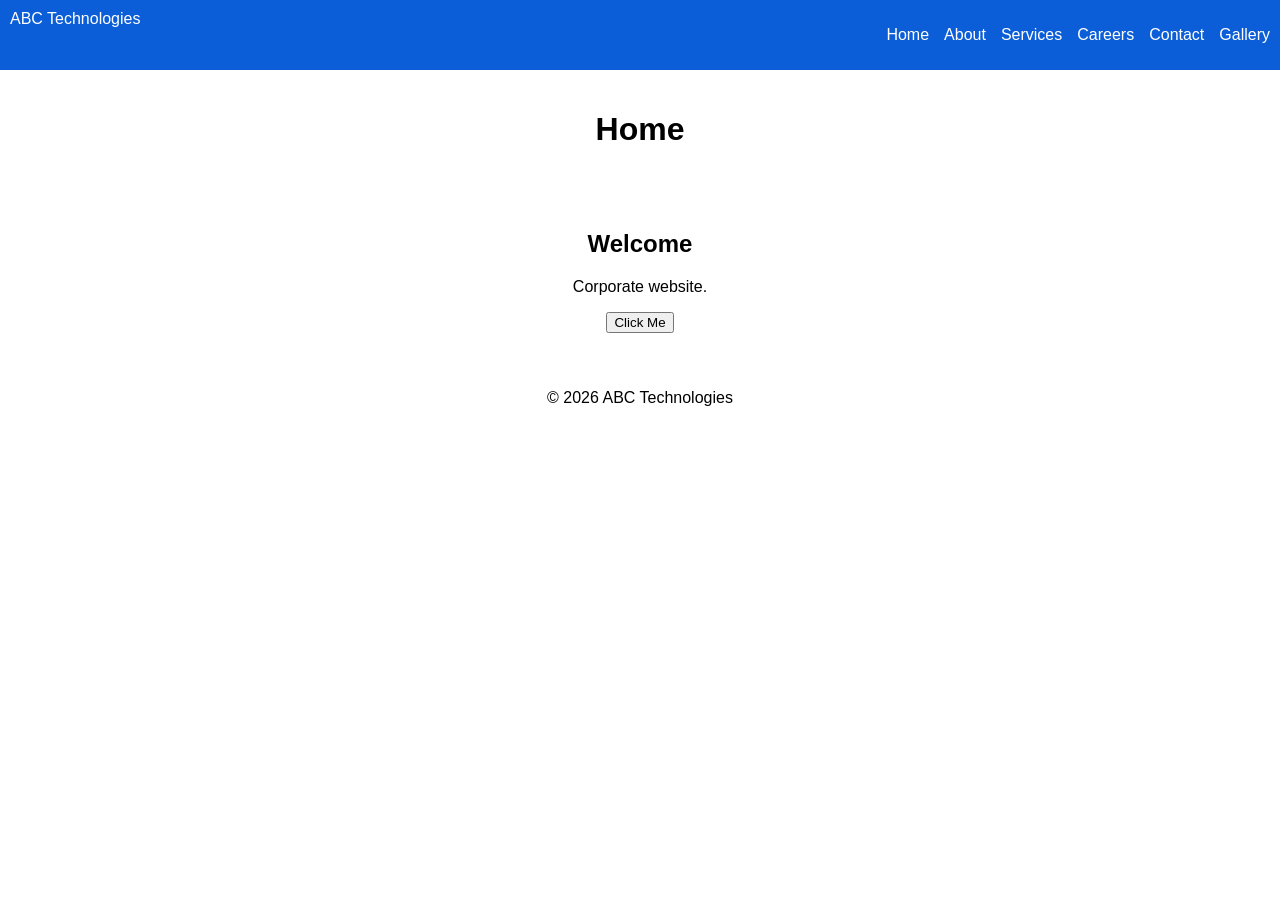
<file: index.html>
<!DOCTYPE html><html><head><meta charset='UTF-8'><meta name='viewport' content='width=device-width,initial-scale=1'><title>Home</title><link rel='stylesheet' href='css/style.css'></head><body><nav><div class="logo">ABC Technologies</div><ul>
<li><a href="index.html">Home</a></li><li><a href="about.html">About</a></li>
<li><a href="services.html">Services</a></li><li><a href="careers.html">Careers</a></li>
<li><a href="contact.html">Contact</a></li><li><a href="gallery.html">Gallery</a></li></ul></nav><header><h1>Home</h1></header><main><h2>Welcome</h2><p>Corporate website.</p><button onclick='showMessage()'>Click Me</button></main><footer><p>&copy; 2026 ABC Technologies</p></footer><script src='js/script.js'></script></body></html>
</file>
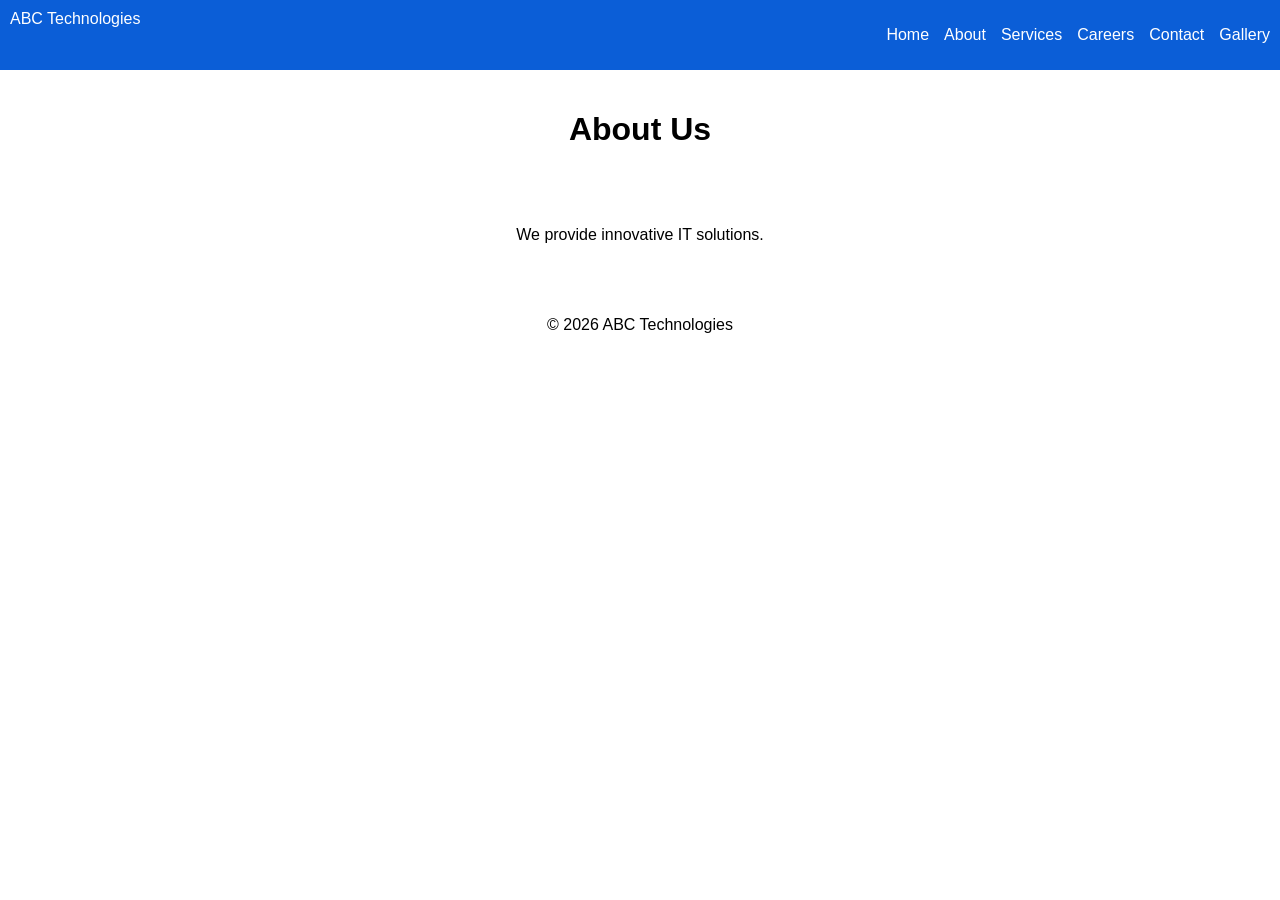
<file: about.html>
<!DOCTYPE html><html><head><meta charset='UTF-8'><meta name='viewport' content='width=device-width,initial-scale=1'><title>About Us</title><link rel='stylesheet' href='css/style.css'></head><body><nav><div class="logo">ABC Technologies</div><ul>
<li><a href="index.html">Home</a></li><li><a href="about.html">About</a></li>
<li><a href="services.html">Services</a></li><li><a href="careers.html">Careers</a></li>
<li><a href="contact.html">Contact</a></li><li><a href="gallery.html">Gallery</a></li></ul></nav><header><h1>About Us</h1></header><main><p>We provide innovative IT solutions.</p></main><footer><p>&copy; 2026 ABC Technologies</p></footer><script src='js/script.js'></script></body></html>
</file>
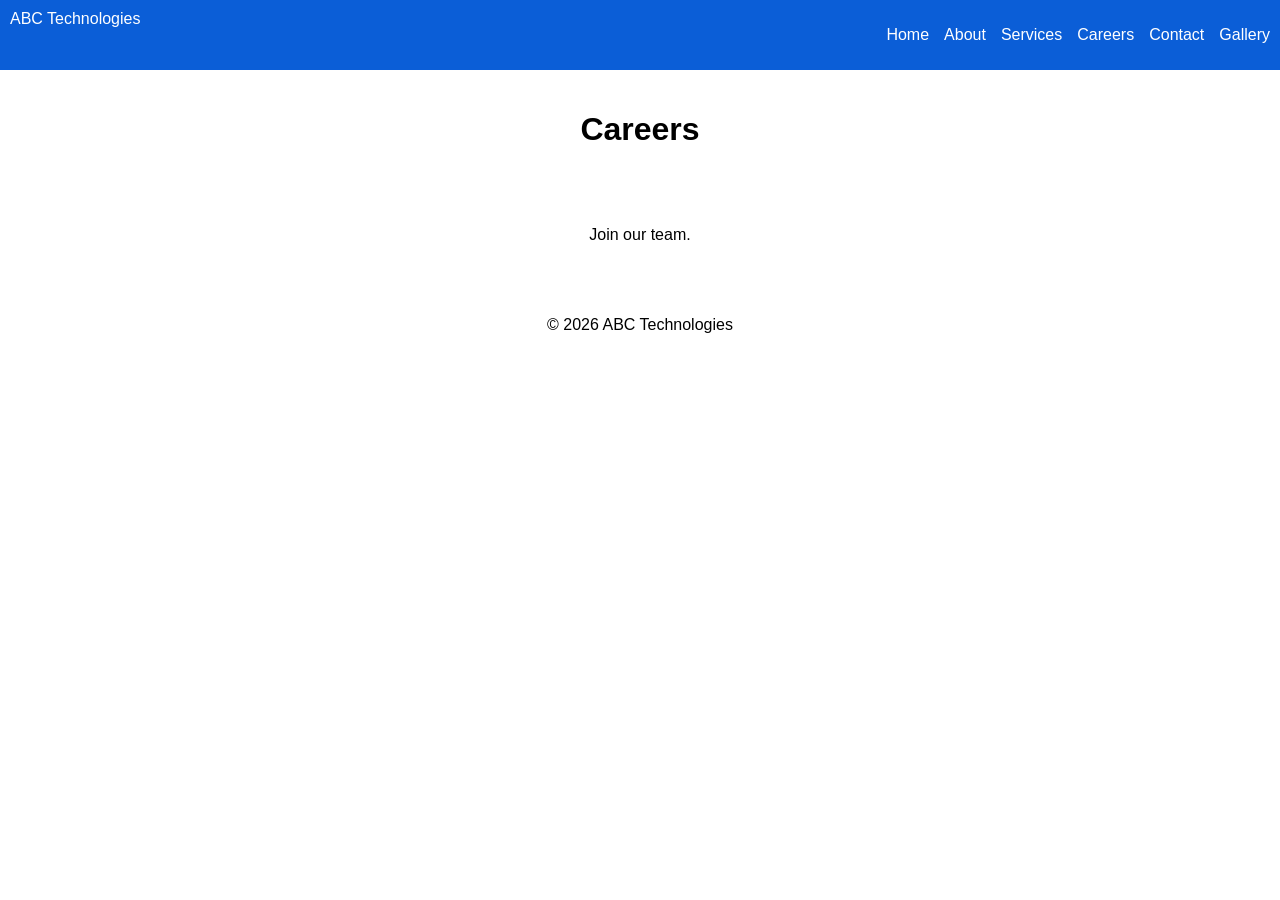
<file: careers.html>
<!DOCTYPE html><html><head><meta charset='UTF-8'><meta name='viewport' content='width=device-width,initial-scale=1'><title>Careers</title><link rel='stylesheet' href='css/style.css'></head><body><nav><div class="logo">ABC Technologies</div><ul>
<li><a href="index.html">Home</a></li><li><a href="about.html">About</a></li>
<li><a href="services.html">Services</a></li><li><a href="careers.html">Careers</a></li>
<li><a href="contact.html">Contact</a></li><li><a href="gallery.html">Gallery</a></li></ul></nav><header><h1>Careers</h1></header><main><p>Join our team.</p></main><footer><p>&copy; 2026 ABC Technologies</p></footer><script src='js/script.js'></script></body></html>
</file>
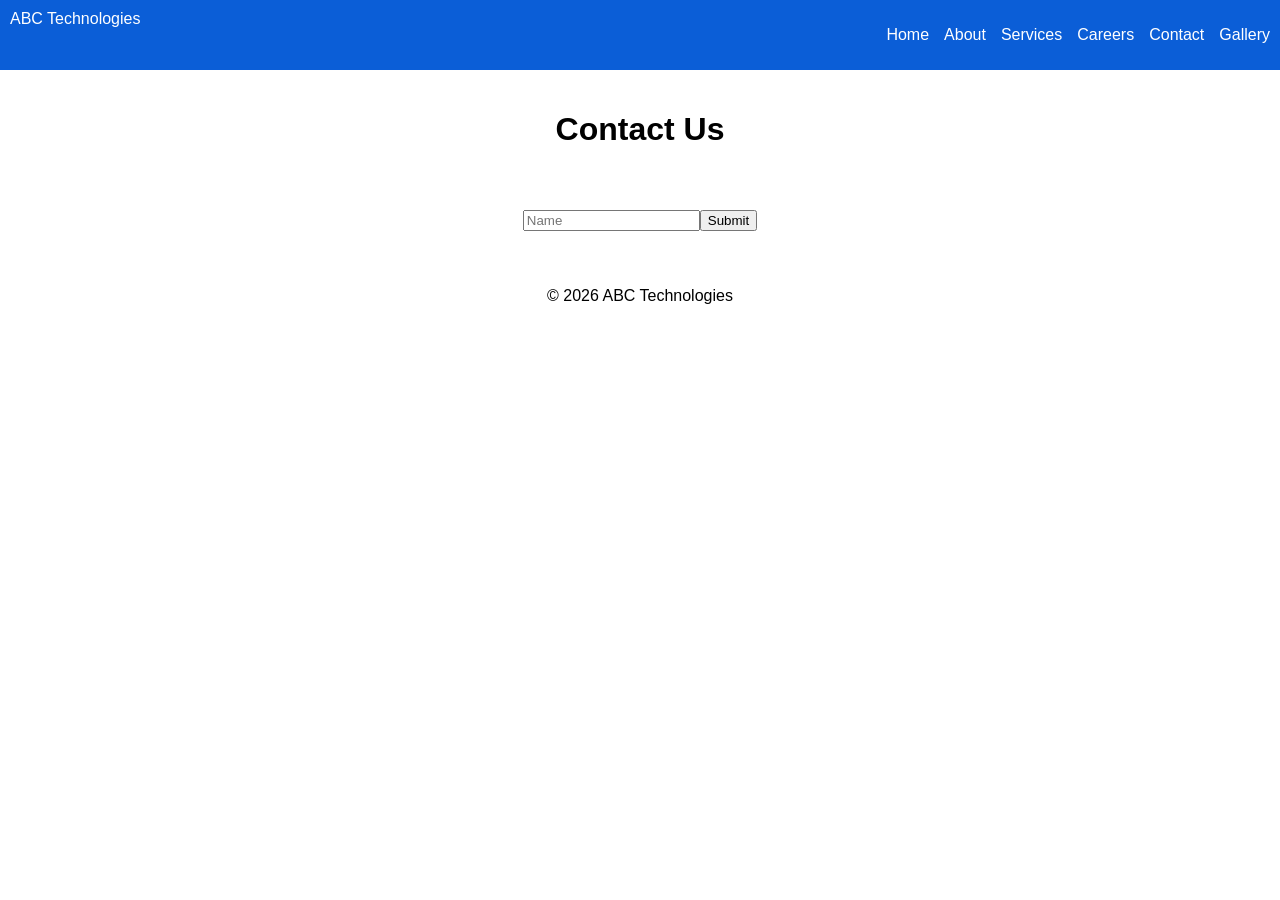
<file: contact.html>
<!DOCTYPE html><html><head><meta charset='UTF-8'><meta name='viewport' content='width=device-width,initial-scale=1'><title>Contact Us</title><link rel='stylesheet' href='css/style.css'></head><body><nav><div class="logo">ABC Technologies</div><ul>
<li><a href="index.html">Home</a></li><li><a href="about.html">About</a></li>
<li><a href="services.html">Services</a></li><li><a href="careers.html">Careers</a></li>
<li><a href="contact.html">Contact</a></li><li><a href="gallery.html">Gallery</a></li></ul></nav><header><h1>Contact Us</h1></header><main><form onsubmit='return validateForm()'><input id='name' placeholder='Name'><button>Submit</button></form></main><footer><p>&copy; 2026 ABC Technologies</p></footer><script src='js/script.js'></script></body></html>
</file>
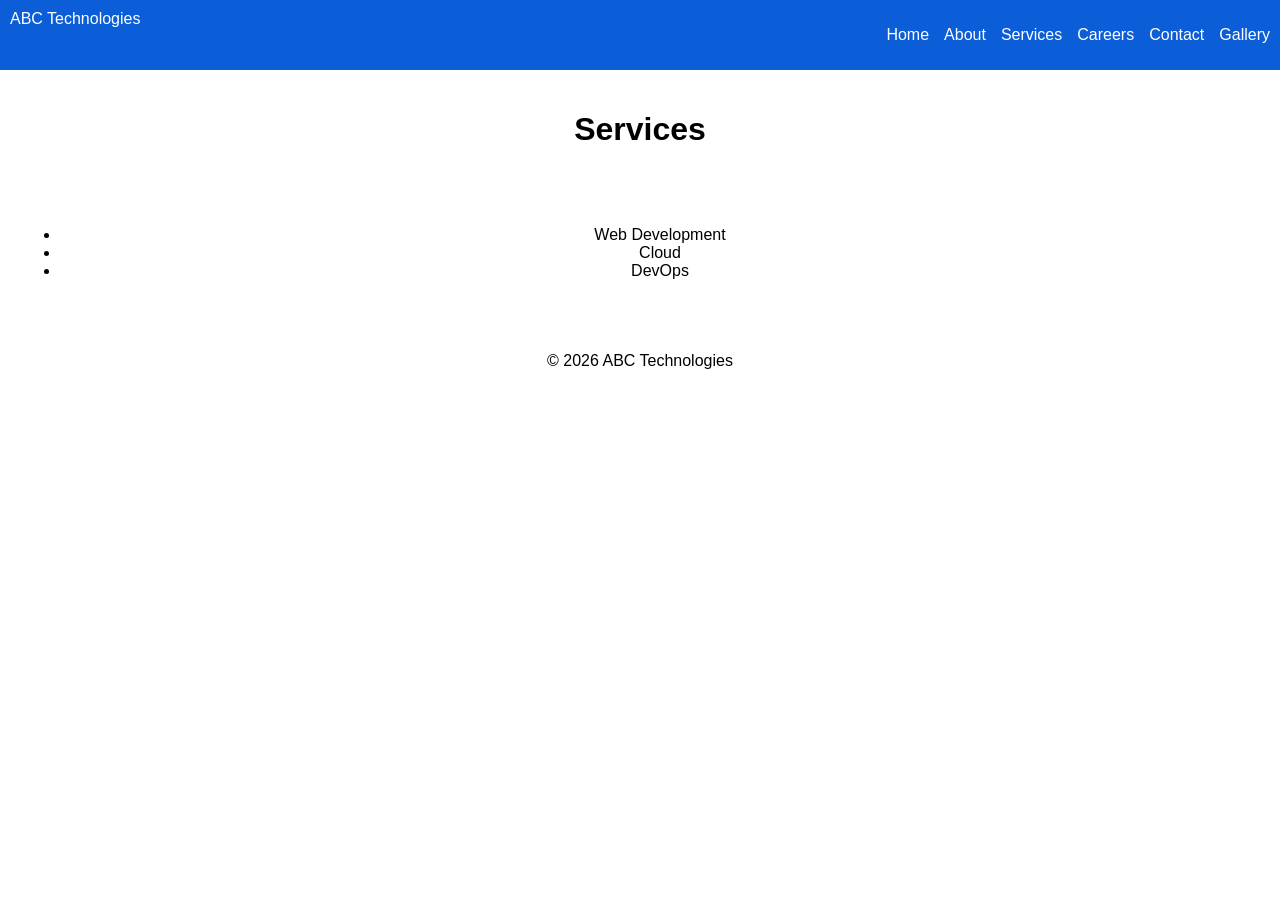
<file: services.html>
<!DOCTYPE html><html><head><meta charset='UTF-8'><meta name='viewport' content='width=device-width,initial-scale=1'><title>Services</title><link rel='stylesheet' href='css/style.css'></head><body><nav><div class="logo">ABC Technologies</div><ul>
<li><a href="index.html">Home</a></li><li><a href="about.html">About</a></li>
<li><a href="services.html">Services</a></li><li><a href="careers.html">Careers</a></li>
<li><a href="contact.html">Contact</a></li><li><a href="gallery.html">Gallery</a></li></ul></nav><header><h1>Services</h1></header><main><ul><li>Web Development</li><li>Cloud</li><li>DevOps</li></ul></main><footer><p>&copy; 2026 ABC Technologies</p></footer><script src='js/script.js'></script></body></html>
</file>
<file: css/style.css>
body{font-family:Arial;margin:0}nav{display:flex;justify-content:space-between;background:#0b5ed7;padding:10px}nav .logo,nav a{color:#fff;text-decoration:none}nav ul{display:flex;gap:15px;list-style:none}header,main,footer{text-align:center;padding:20px}.gallery{display:flex;flex-wrap:wrap;justify-content:center;gap:10px}img{max-width:250px;width:100%}@media(max-width:600px){nav{flex-direction:column}nav ul{flex-direction:column;padding:0}}
</file>
